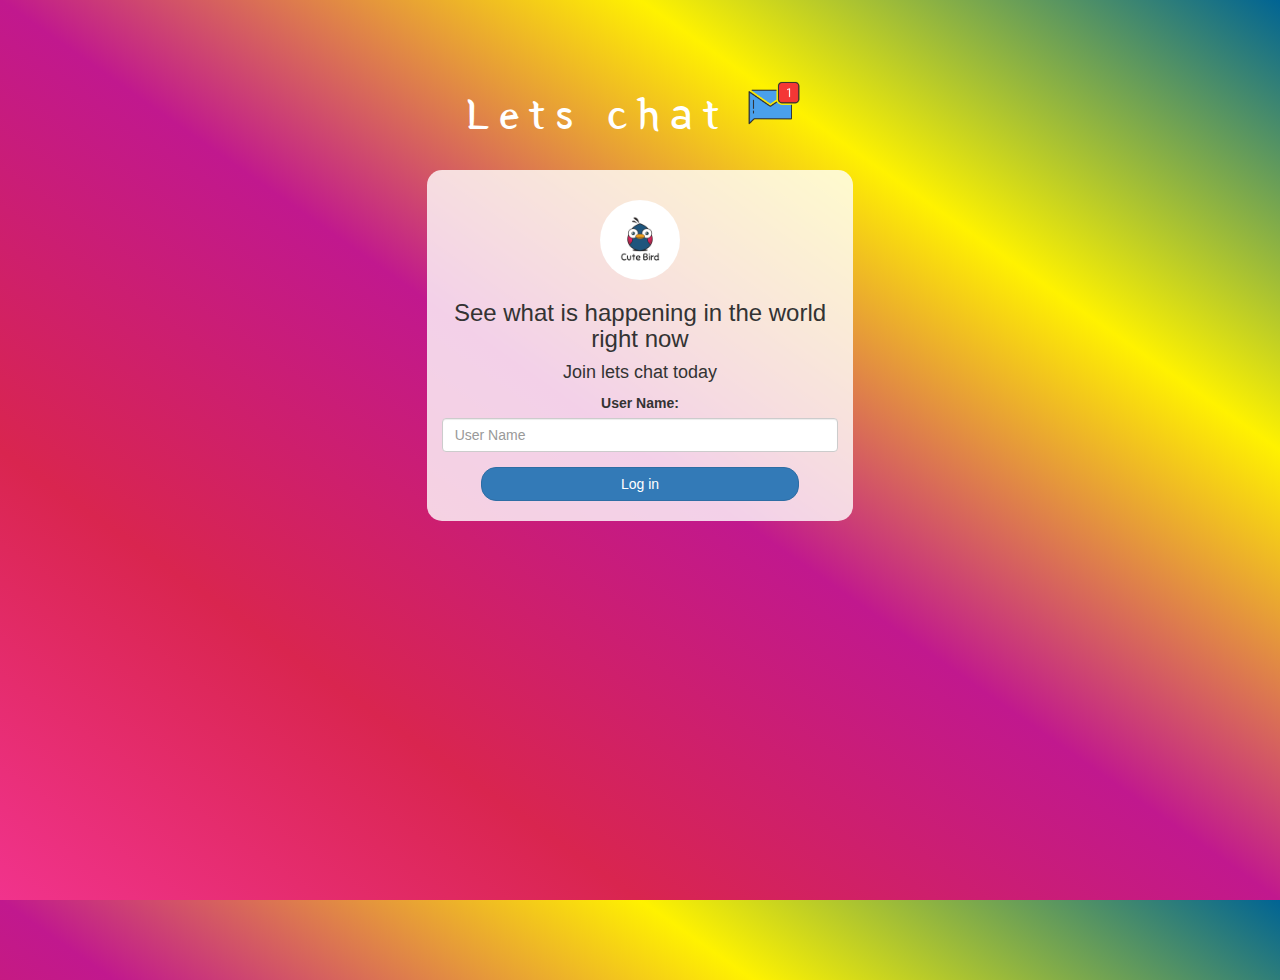
<file: index.html>
<!DOCTYPE html>
<html>
<head>
	<title>Lets chat</title>
<link href="https://fonts.googleapis.com/css?family=Yeon+Sung&display=swap" rel="stylesheet"><meta name="viewport" content="width=device-width, initial-scale=1">

<link rel="stylesheet" href="https://maxcdn.bootstrapcdn.com/bootstrap/3.4.0/css/bootstrap.min.css">
<script src="https://ajax.googleapis.com/ajax/libs/jquery/3.4.1/jquery.min.js"></script>
<script src="https://maxcdn.bootstrapcdn.com/bootstrap/3.4.0/js/bootstrap.min.js"></script>

<link rel="stylesheet" type="text/css" href="style.css">
<script src="kwitter.js"></script>
</head>
<body>
<center>
	<h1 class="header">	
		Lets chat<sup>
	<img src="m2.png">
	</sup>
</h1>
	<div class="col-lg-4 col-md-6 col-sm-6 col-xs-11 login_div">
	<img src="logo.png" class="logo">
		<h3 >See what is happening in the world right now</h3>
		<h4 >Join lets chat today</h4>
		<div class="form-group">
		  <label >User Name:</label>
<input type="text" id="user_name" class="form-control" placeholder="User Name">

		</div>
		<button id="login_button" class="btn btn-primary" onclick="addUser()">Log in</button>
		<br><br>
	</div>
</center>
</body>
</html>
</file>
<file: style.css>
html, body
{
  height: 100%;
  margin: 0;
}

body
{
background-image: linear-gradient(to right top, #f1338c, #d9254f, #c1188e, #fff200, #006494);
}

.header
{
	color: white;font-family: 'Yeon Sung';font-size: 45px;letter-spacing: 10px;margin-top: 80px;
}
.header img
{
	width: 80px;margin-left: -15px;
}

.login_div
{
	background: rgba(255,255,255,0.8);float: none;border-radius: 15px;
}

.logo
{
	width: 80px;margin-top: 30px;border-radius: 40px;
}

#login_button
{
	width: 80%;border-radius: 15px;
}

.room_name
{
	cursor: pointer;
	font-size: 20px;
}


#logout
{
	font-size: 20px; float: right;
}


#output
{
	padding: 10px; width:80%;background: rgba(255,255,255,0.8);border-radius: 15px;
}

.input_div_room_page
{
	width: 80%;
}

.input_div label
{
	color: white;font-size: 20px;
}


.input_div_message_page
{
	position: fixed;bottom: 0px;width: 100%;background: rgba(255,255,255,0.8);
}
.input_div_message_page label
{
	color: black;
}
.input_div_message_page #msg
{
	width: 80%;
}
.input_div_message_page button
{
	margin-top: 15px;
	width: 50%; 
}
.color_white
{
	color: white
}

.user_tick
{
	width:20px;
}
.message_h4
{
	padding-left:5px;color:grey;
}
</file>
